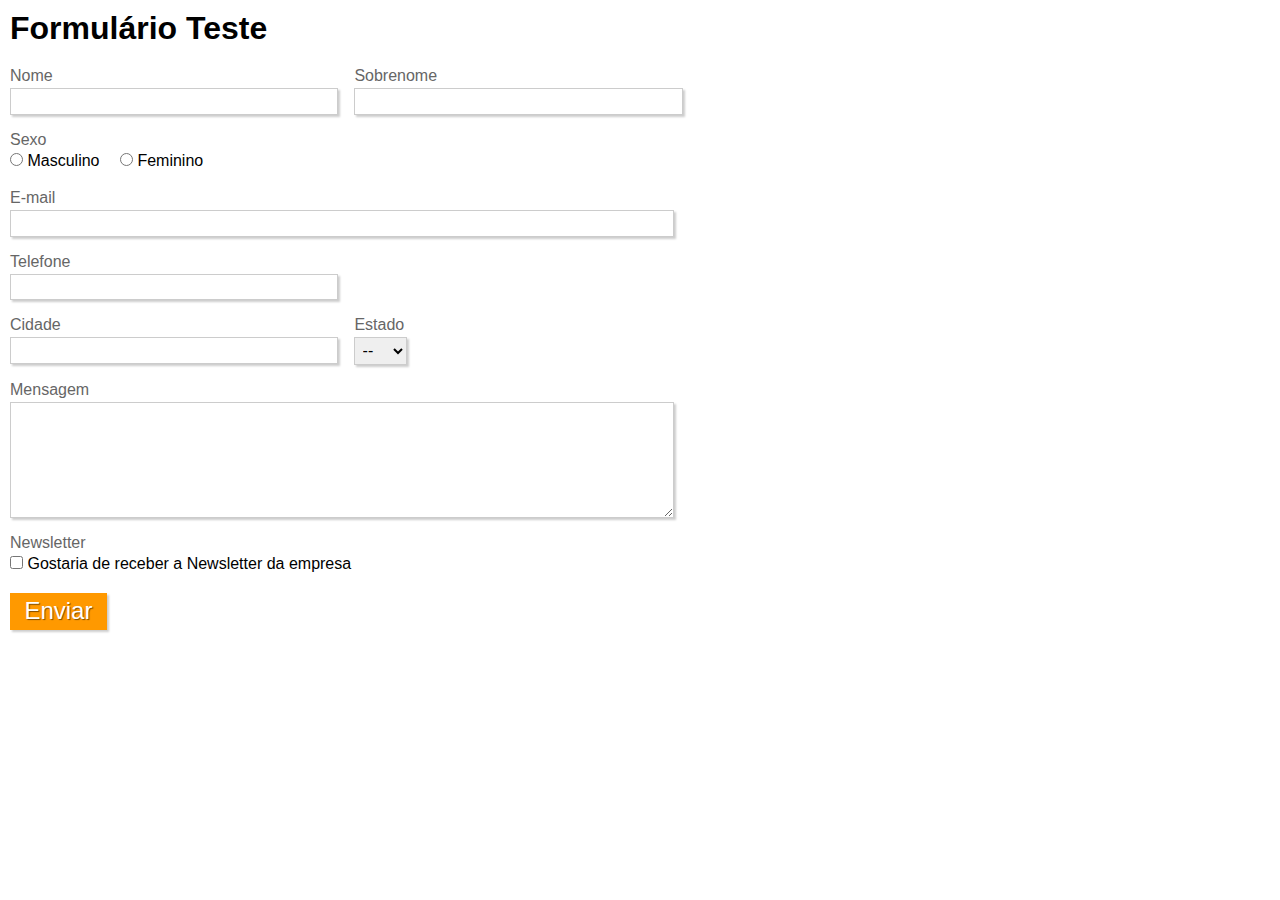
<file: Atv 05/index.html>
<!DOCTYPE HTML>
<html lang="pt-BR">
<head>
    <meta charset="UTF-8">
    <title>HTML e CSS para Formulários: Sugestões</title>
    <link rel="stylesheet" href="ex_form.css">
    
</head>
<body>

<h1 style = "padding: 10px">Formulário Teste</h1>

<form action="#" method="post">
<fieldset style = "padding: 10px">
    
    <fieldset class="grupo">
        <div class="campo">
            <label for="nome">Nome</label>
            <input type="text" id="nome" name="nome" style="width: 20em" value="" />
        </div>
        <div class="campo">
            <label for="snome">Sobrenome</label>
            <input type="text" id="snome" name="snome" style="width: 20em" value="" />
        </div>
    </fieldset> 
    
    <div class="campo">
        <label>Sexo</label>
        <label class="checkbox">
            <input type="radio" name="sexo" value="masculino"> Masculino
        </label>
        <label class="checkbox">
            <input type="radio" name="sexo" value="feminino"> Feminino
        </label>
    </div>

    <div class="campo">
        <label for="email">E-mail</label>
        <input type="text" id="email" name="email" style="width: 41em" value="" />
    </div>

    <div class="campo">
        <label for="telefone">Telefone</label>
        <input type="text" id="telefone" name="telefone" style="width: 20em"  value="" />
    </div>
    
    <fieldset class="grupo">
        <div class="campo">
            <label for="cidade">Cidade</label>
            <input type="text" id="cidade" name="cidade" style="width: 20em" value="" />
        </div>
        <div class="campo">
            <label for="estado">Estado</label>
            <select name="estado" id="estado">
                <option value="">--</option>
                <option value="PR">MA</option>
                <option value="PR">PI</option>
                <option value="PR">CE</option>
                <option value="PR">RN</option>
            </select>
        </div>
    </fieldset>

    <div class="campo">
        <label for="mensagem">Mensagem</label>
        <textarea rows="6" style="width: 41em" id="mensagem" name="mensagem"></textarea>
    </div>

    <div class="campo">
        <label>Newsletter</label>
        <label class="checkbox">
            <input type="checkbox" name="newsletter" value="1"> Gostaria de receber a Newsletter da empresa
        </label>
    </div>
    
    <button class="botao submit" type="submit" name="submit">Enviar</button>
    
</fieldset>
</form>

</body>
</html>
</file>
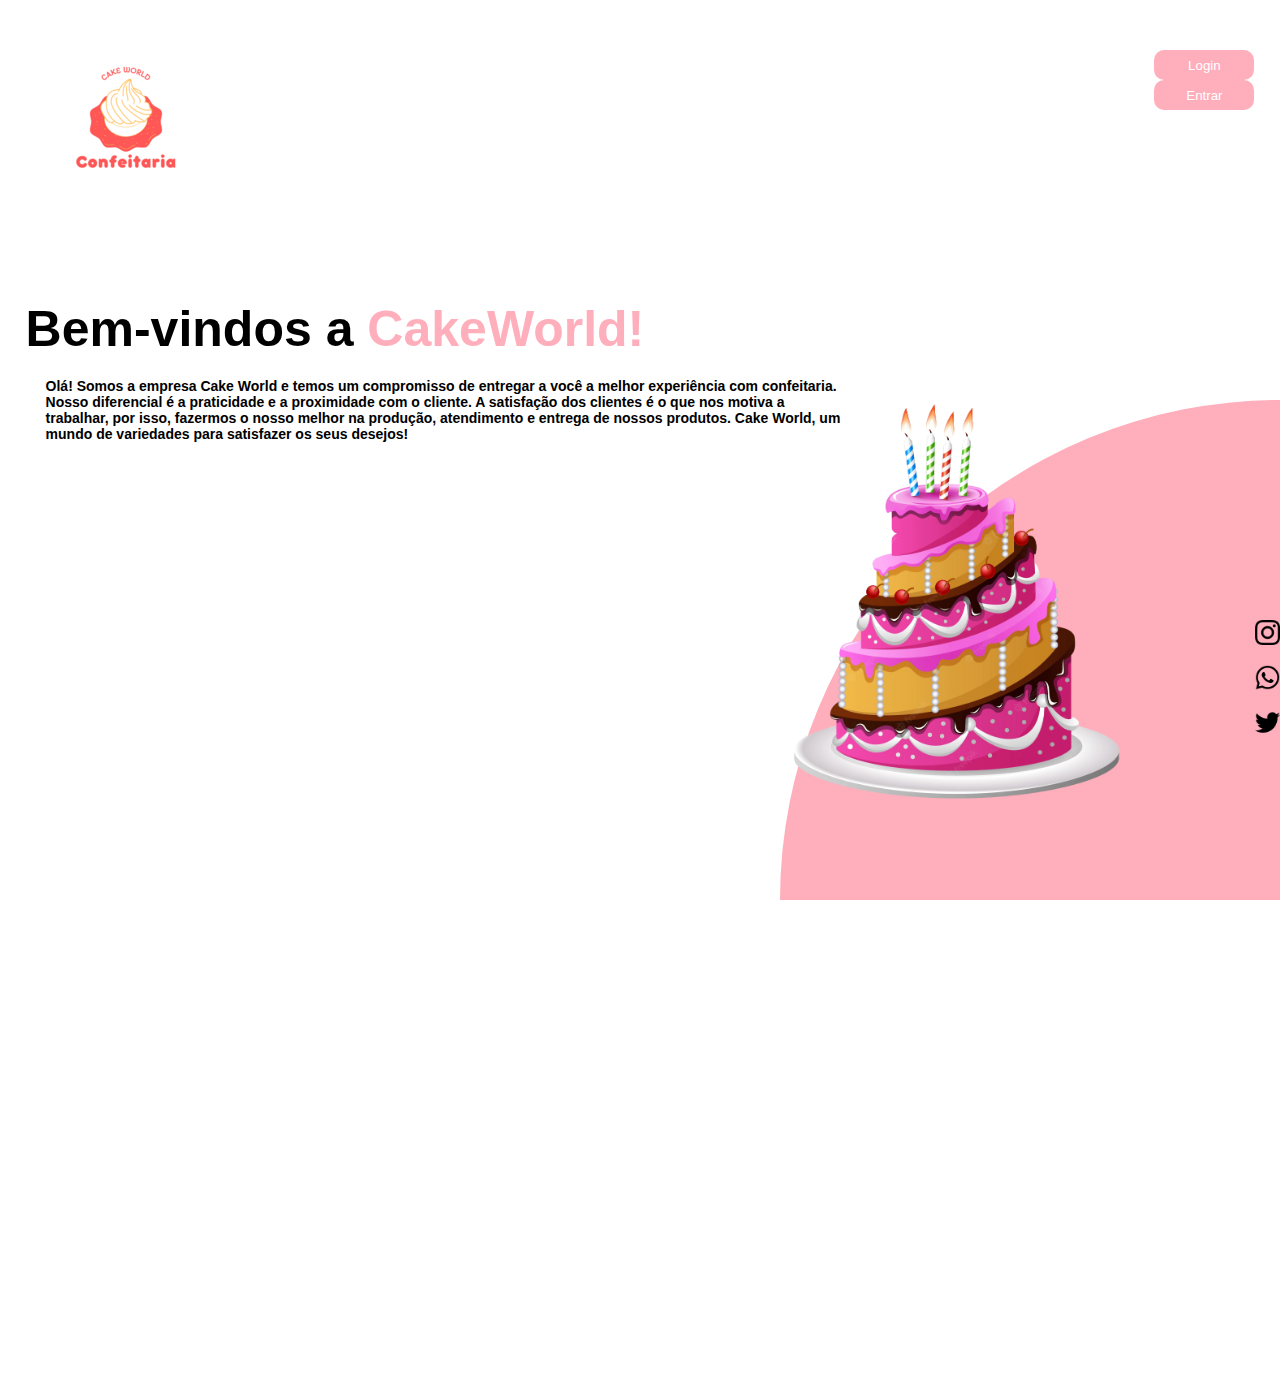
<file: projeto pweb/index.html>
<html>
    <head>
        <title>CakeWorld</title>
        <link rel="stylesheet" href="style_home.css">
        <meta http-equiv="Content-Type" content="text/html;charset=UTF-8">
        <meta nome="viewport" content="width=device-width, initial-scale=1.0, maximun-scale=1.0">
    </head>
    <body>
        <header>
            <div class="center">
                <div class="logo"><img src="imagens/Cake World (1).png"></div><!-- logo -->
                <div class="menu"><div class="button"><button>Login</button></div>
                <form action = "meu_site.html">
                <div class="button"><button formaction="meu_site.html">Entrar</button></div></div>
            </div><!-- center -->
        </header>
        <section class="sobre">
            <div class="extras">
                <img src="imagens/desenho-bolo.png"> 
                <div class="social-media">
                    <a href="#"><img src="imagens/instagram.png"></a>
                    <a href="#"><img src="imagens/whatsapp.png"></a>
                    <a href="#"><img src="imagens/twitter.png"></a>
                </div><!-- social-media -->
            </div><!-- extras -->
            <div class="center">
                <div class="texto-sobre">
                    <h1>Bem-vindos a <span style="color:FFAEBC;">CakeWorld!</span></h1>
                    <p>Olá! Somos a empresa Cake World e temos um compromisso de entregar a você a melhor experiência com confeitaria.
					Nosso diferencial é a praticidade e a proximidade com o cliente.
					A satisfação dos clientes é o que nos motiva a trabalhar, por isso, fazermos o nosso melhor na produção, atendimento e entrega de nossos produtos.
					Cake World, um mundo de variedades para satisfazer os seus desejos!</p>
                </div><!-- texto-sobre-->
            </div><!-- center -->
            <div class = "center_button">
                <div class="button"><button>Saiba mais</button></div>
                </div>
        </section>
    </body>
</html>
</file>
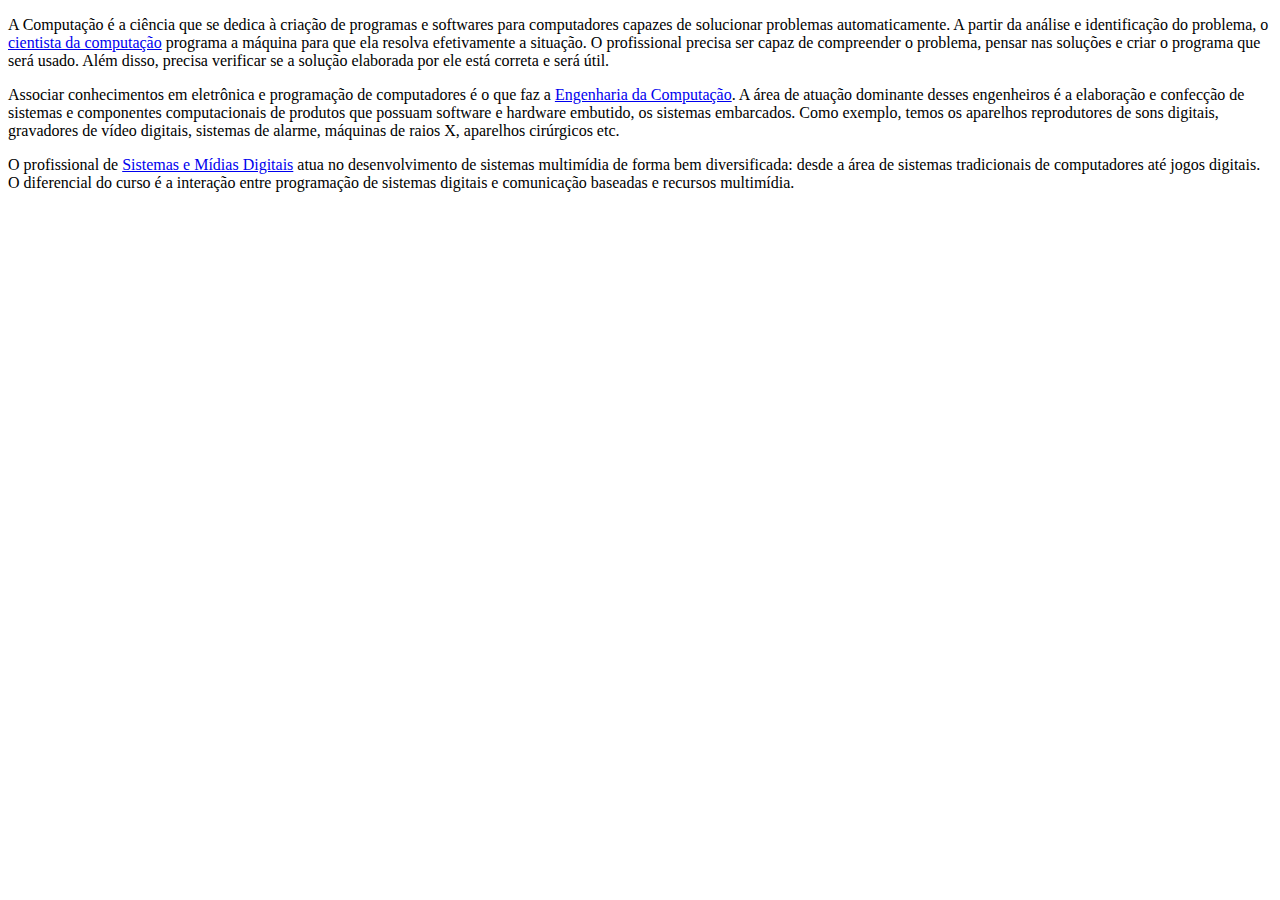
<file: Atv 01/Exercicio_01.html>
<!DOCTYPE html>
<html lang="pt">
<head>
    <meta charset="UTF-8">
    <title>Exercício 01</title>
</head>
<body>
    <p>A Computação é a ciência que se dedica à criação de programas e softwares para computadores
        capazes de solucionar problemas automaticamente. A partir da análise e identificação do problema, o
        <a href="https://www.ufc.br/ensino/guia-de-profissoes/576-ciencia-da-computacao">cientista da computação</a>
        programa a máquina para que ela resolva efetivamente a situação. O profissional precisa ser capaz de
        compreender o problema, pensar nas soluções e criar o programa que será usado. Além disso, precisa verificar
        se a solução elaborada por ele está correta e será útil.</p>

    <p>Associar conhecimentos em eletrônica e programação de computadores é o que faz a <a href="https://www.ufc.br/ensino/guia-de-profissoes/554-engenharia-da-computacao#:~:text=Como%20%C3%A9%20o%20curso%20na%20UFC.%20As%20atividades,optar%20por%20Ci%C3%AAncia%20da%20Computa%C3%A7%C3%A3o%3B%20em%20hardware%2C%20">Engenharia da Computação</a>.
        A área de atuação dominante desses engenheiros é a elaboração e confecção de sistemas
        e componentes computacionais de produtos que possuam software e hardware embutido, os sistemas
        embarcados. Como exemplo, temos os aparelhos reprodutores de sons digitais, gravadores de vídeo
        digitais, sistemas de alarme, máquinas de raios X, aparelhos cirúrgicos etc.</p>

    <p>O profissional de <a href="https://www.ufc.br/ensino/guia-de-profissoes/138-sistemas-e-midias-digitais#:~:text=O%20que%20faz%20O%20profissional%20de%20Sistemas%20e,sistemas%20digitais%20e%20comunica%C3%A7%C3%A3o%20baseadas%20e%20recursos%20multim%C3%ADdia.">Sistemas e Mídias Digitais</a>
        atua no desenvolvimento de sistemas multimídia de forma bem diversificada: desde a área de sistemas
        tradicionais de computadores até jogos digitais. O diferencial do curso é a interação entre programação
        de sistemas digitais e comunicação baseadas e recursos multimídia.</p>

</body>
</html>
</file>
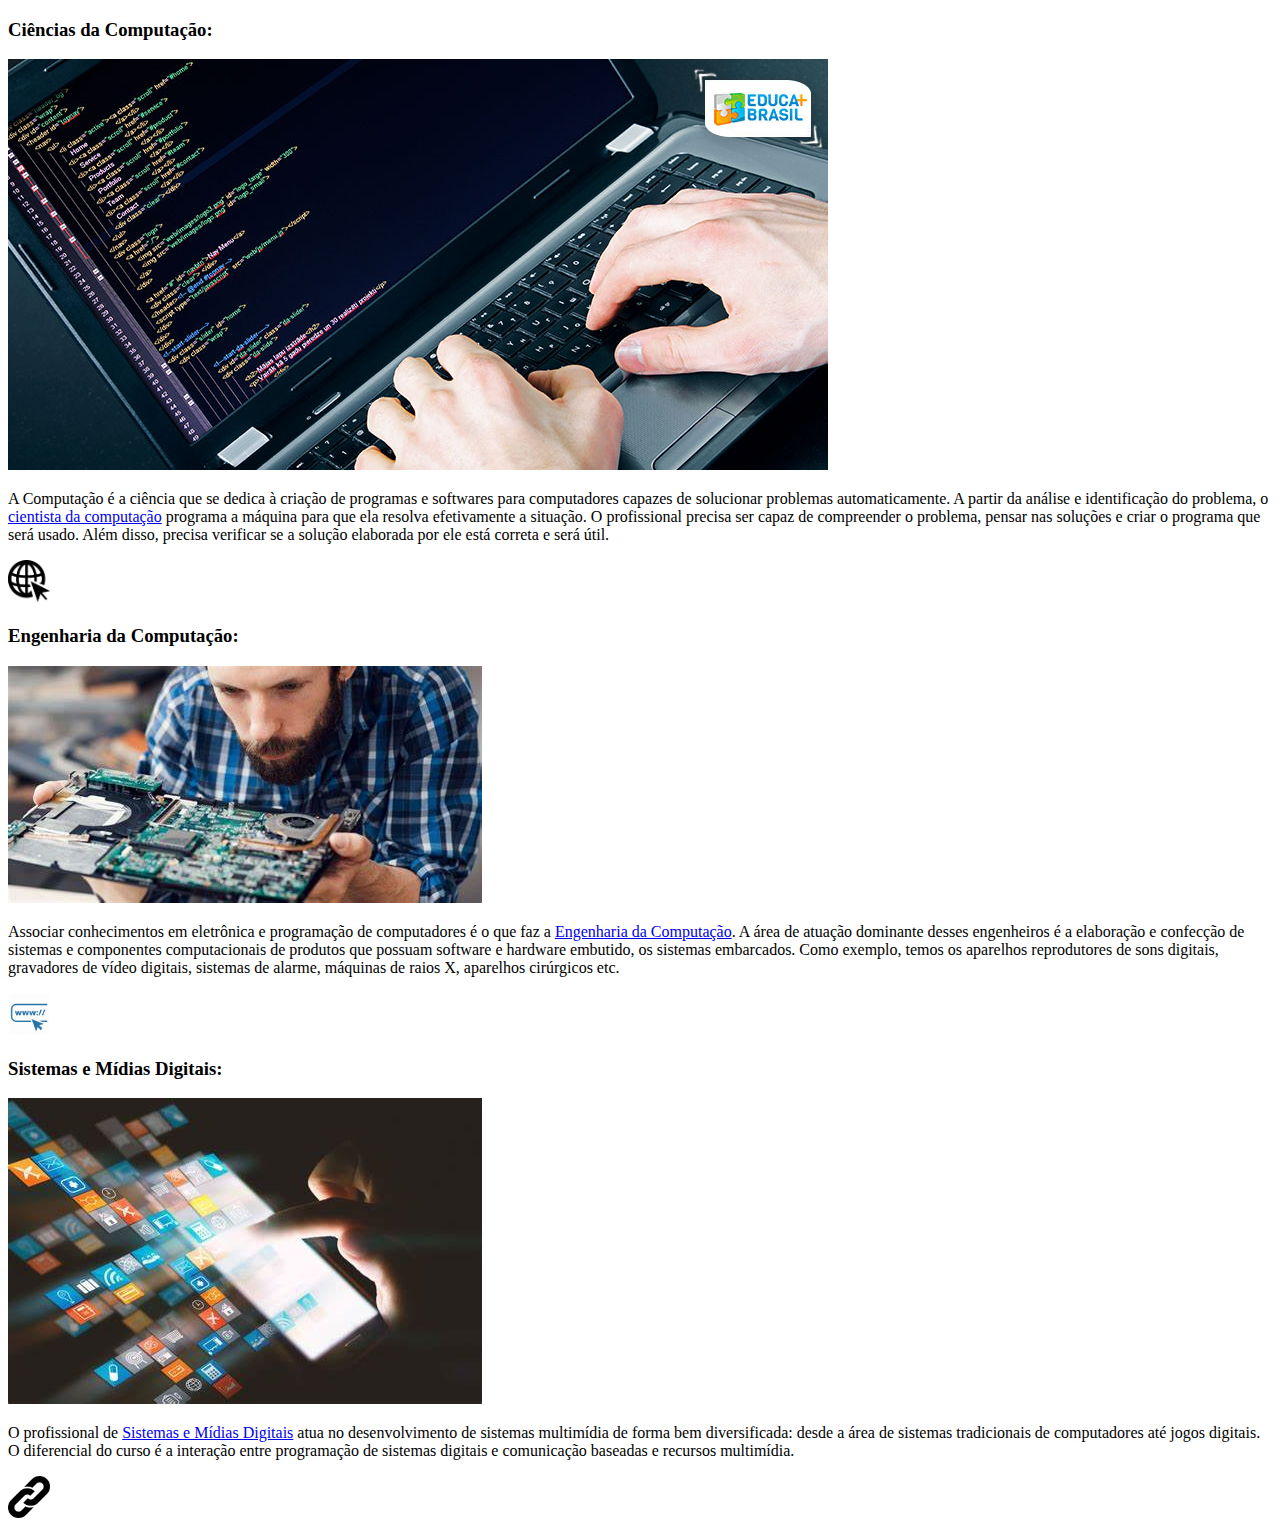
<file: Atv 01/Exercicio_02.html>
<!DOCTYPE html>
<html lang="pt">
<head>
    <meta charset="UTF-8">
    <title>Exercício 02</title>
</head>
<body>
    <h3>Ciências da Computação:</h3>
    <img src="ciencia da computacao.jpg" alt="Ciências da Computação">
    <p>A Computação é a ciência que se dedica à criação de programas e softwares para computadores
        capazes de solucionar problemas automaticamente. A partir da análise e identificação do problema, o
        <a href="https://www.ufc.br/ensino/guia-de-profissoes/576-ciencia-da-computacao">cientista da computação</a>
        programa a máquina para que ela resolva efetivamente a situação. O profissional precisa ser capaz de
        compreender o problema, pensar nas soluções e criar o programa que será usado. Além disso, precisa verificar
        se a solução elaborada por ele está correta e será útil.</p>

    <a href="https://www.ufc.br/ensino/guia-de-profissoes/576-ciencia-da-computacao">
        <img src="website-link-icon-png-13.jpg" alt="Ciências da Computação" style="width:42px;height:42px;">
    </a>

    <h3>Engenharia da Computação:</h3>
    <img src="engenharia da computacao.jpg" alt="Engenharia da Computação">
    <p>Associar conhecimentos em eletrônica e programação de computadores é o que faz a <a href="https://www.ufc.br/ensino/guia-de-profissoes/554-engenharia-da-computacao#:~:text=Como%20%C3%A9%20o%20curso%20na%20UFC.%20As%20atividades,optar%20por%20Ci%C3%AAncia%20da%20Computa%C3%A7%C3%A3o%3B%20em%20hardware%2C%20">Engenharia da Computação</a>.
        A área de atuação dominante desses engenheiros é a elaboração e confecção de sistemas
        e componentes computacionais de produtos que possuam software e hardware embutido, os sistemas
        embarcados. Como exemplo, temos os aparelhos reprodutores de sons digitais, gravadores de vídeo
        digitais, sistemas de alarme, máquinas de raios X, aparelhos cirúrgicos etc.</p>

    <a href="https://www.ufc.br/ensino/guia-de-profissoes/554-engenharia-da-computacao#:~:text=Como%20%C3%A9%20o%20curso%20na%20UFC.%20As%20atividades,optar%20por%20Ci%C3%AAncia%20da%20Computa%C3%A7%C3%A3o%3B%20em%20hardware%2C%20">
        <img src="website-link-icon-png-22.jpg" alt="Engenharia da Computação" style="width:42px;height:42px;">
    </a>

    <h3>Sistemas e Mídias Digitais:</h3>
    <img src="sistemas e midias digitais.jpg" alt="Sistemas e Mídias Digitais">
    <p>O profissional de <a href="https://www.ufc.br/ensino/guia-de-profissoes/138-sistemas-e-midias-digitais#:~:text=O%20que%20faz%20O%20profissional%20de%20Sistemas%20e,sistemas%20digitais%20e%20comunica%C3%A7%C3%A3o%20baseadas%20e%20recursos%20multim%C3%ADdia.">Sistemas e Mídias Digitais</a>
        atua no desenvolvimento de sistemas multimídia de forma bem diversificada: desde a área de sistemas
        tradicionais de computadores até jogos digitais. O diferencial do curso é a interação entre programação
        de sistemas digitais e comunicação baseadas e recursos multimídia.</p>

    <a href="https://www.ufc.br/ensino/guia-de-profissoes/138-sistemas-e-midias-digitais#:~:text=O%20que%20faz%20O%20profissional%20de%20Sistemas%20e,sistemas%20digitais%20e%20comunica%C3%A7%C3%A3o%20baseadas%20e%20recursos%20multim%C3%ADdia">
        <img src="website-link-icon-png-29.jpg" alt="Sistemas e Mídias Digitais" style="width:42px;height:42px;">
    </a>
</body>
</html>
</file>
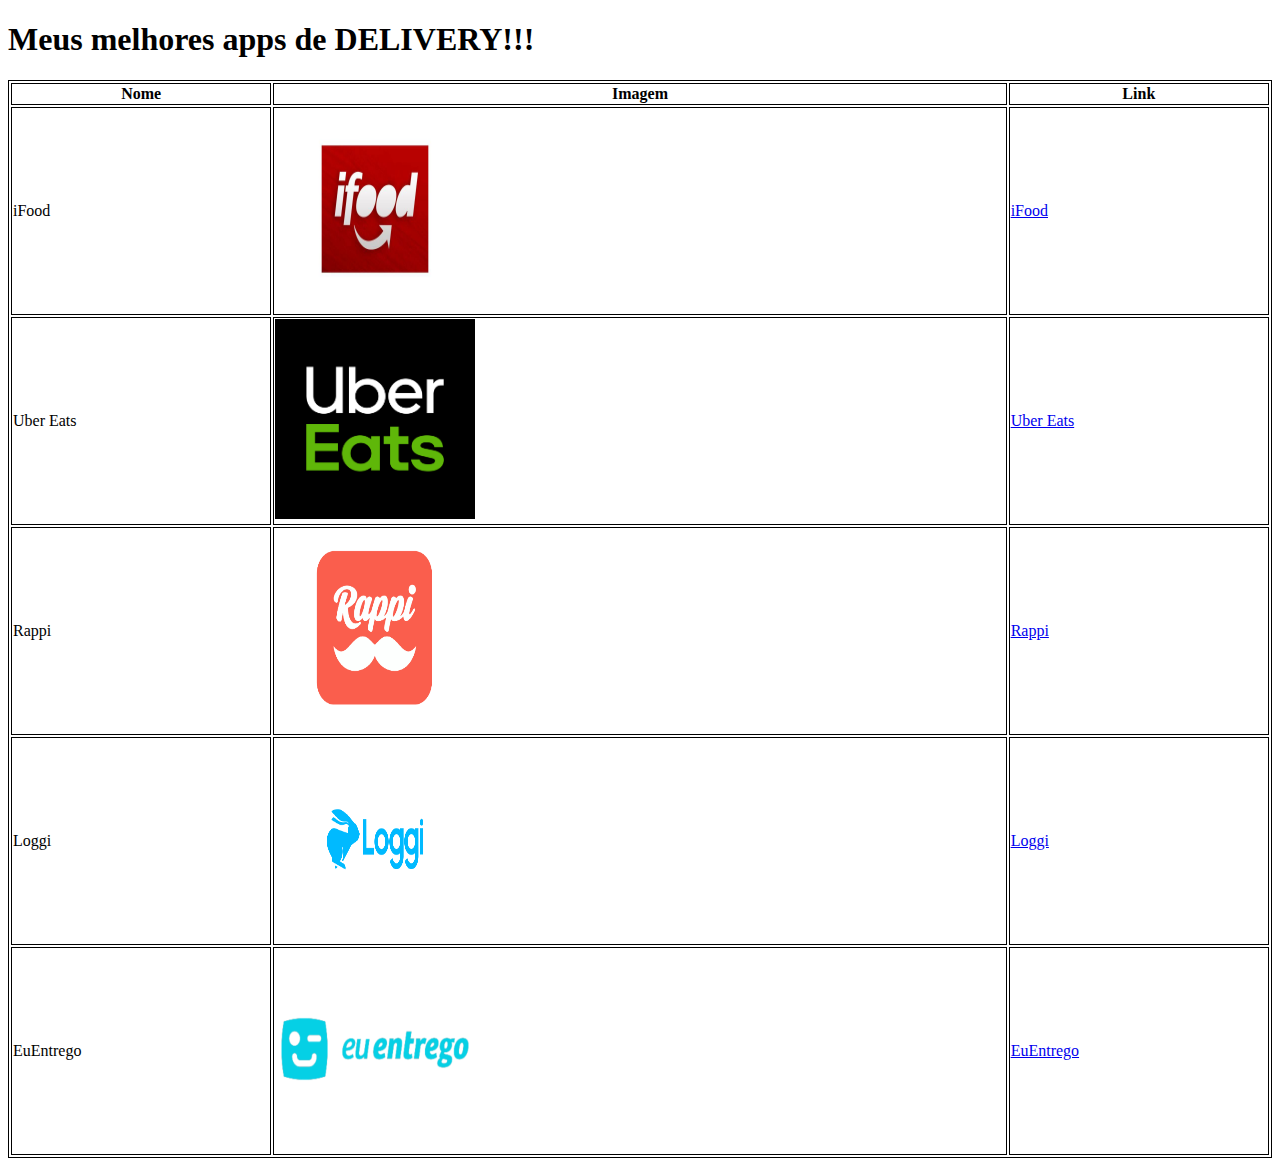
<file: Atv 01/Exercicio_03.html>
<!DOCTYPE html>
<html lang="pt">
<style>
table, th, td {
  border:1px solid black;
}
</style>
<head>
    <meta charset="UTF-8">
    <title>Exercício 03</title>
</head>
<body>
    <h1>Meus melhores apps de DELIVERY!!!</h1>
    <table style="width:100%">
        <tr>
            <th>Nome</th>
            <th>Imagem</th>
            <th>Link</th>
        </tr>
        <tr>
            <td>iFood</td>
            <td><img src="ifood.jpg" alt="iFood" style="width:200px;height:200px;"></td>
            <td><a href="https://www.ifood.com.br/">iFood</a></td>
        </tr>
        <tr>
            <td>Uber Eats</td>
            <td><img src="uber eats.png" alt="Uber Eats" style="width:200px;height:200px;"></td>
            <td><a href="https://www.ubereats.com/br">Uber Eats</a></td>
        </tr>
        <tr>
            <td>Rappi</td>
            <td><img src="rappi.png" alt="Rappi" style="width:200px;height:200px;"></td>
            <td><a href="https://www.rappi.com.br/">Rappi</a></td>
        </tr>
        <tr>
            <td>Loggi</td>
            <td><img src="loggi.png" alt="Loggi" style="width:200px;height:200px;"></td>
            <td><a href="https://www.loggi.com/">Loggi</a></td>
        </tr>
        <tr>
            <td>EuEntrego</td>
            <td><img src="euentrego.png" alt="EuEntrego" style="width:200px;height:200px;"></td>
            <td><a href="https://www.euentrego.com.br/">EuEntrego</a></td>
        </tr>
    </table>
</body>
</html>
</file>
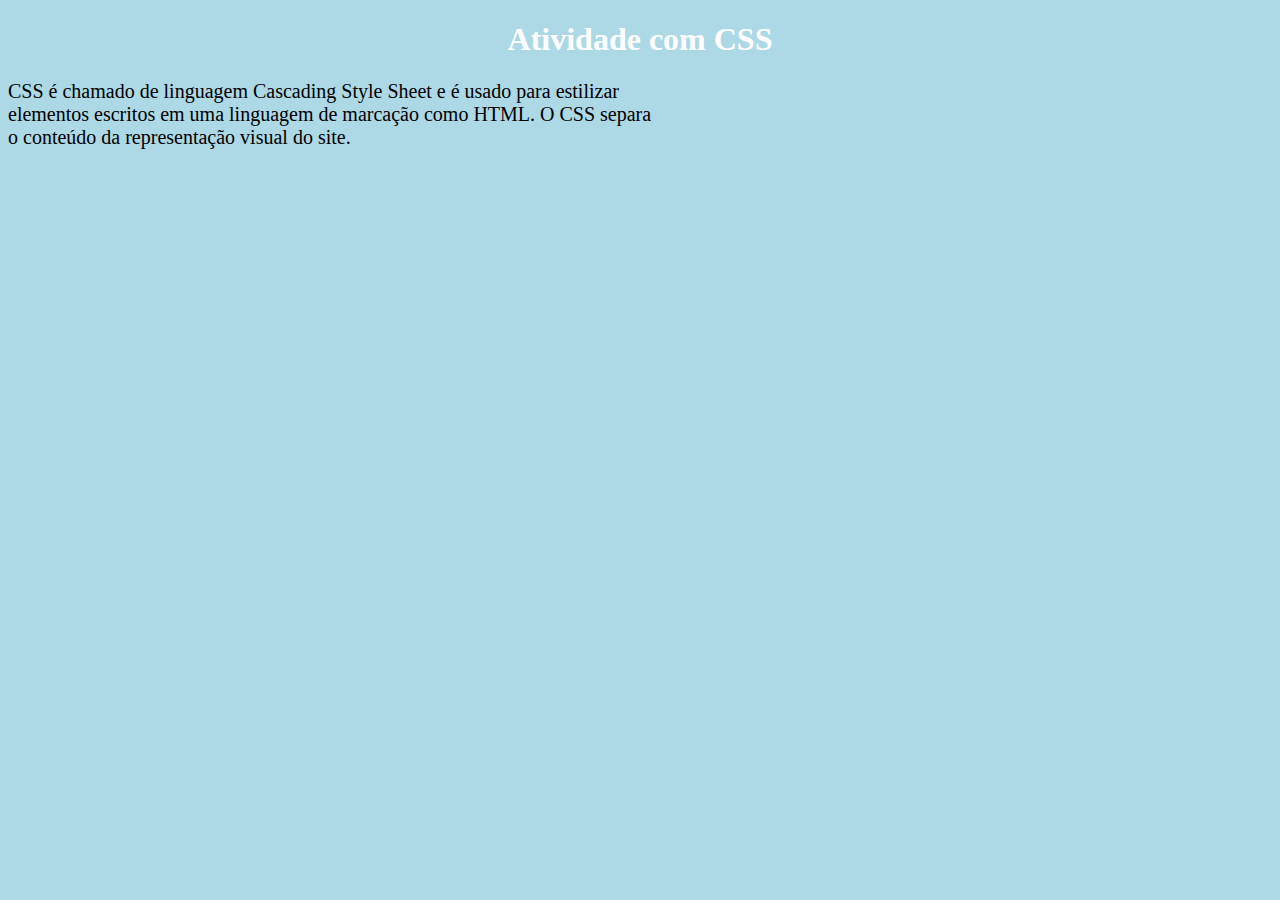
<file: Atv 03/Atv01.html>
<!DOCTYPE html>
<html lang="pt">
<head>
    <meta charset="UTF-8">
    <meta http-equiv="X-UA-Compatible" content="IE=edge">
    <meta name="viewport" content="width=device-width, initial-scale=1.0">
    <title>Atividade 01</title>
    <link rel="stylesheet" href="Atv01.css">
</head>
<body>
    <h1>Atividade com CSS</h1>
    <p>CSS é chamado de linguagem Cascading Style Sheet e é usado para estilizar<br>
    elementos escritos em uma linguagem de marcação como HTML. O CSS separa<br>
    o conteúdo da representação visual do site. </p>
    <link rel="stylesheet" href="Atv02.html">
    <link rel="stylesheet" href="Atv03.html">
</body>
</html>
</file>
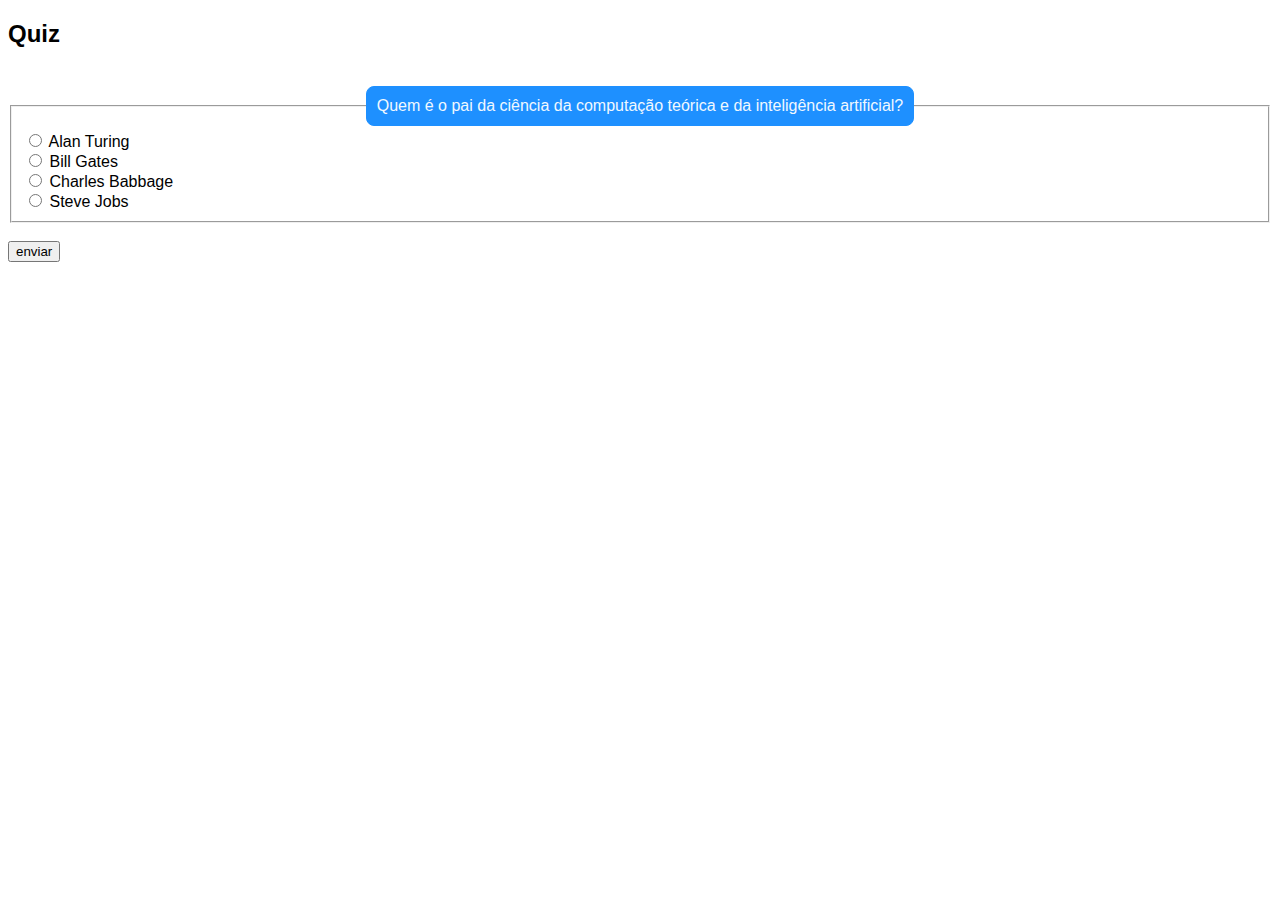
<file: Quiz - Cookie e Session/pagina_inicial.html>
<!DOCTYPE html>
<html lang="en">
<head>
    <meta charset="UTF-8">
    <meta http-equiv="X-UA-Compatible" content="IE=edge">
    <meta name="viewport" content="width=device-width, initial-scale=1.0">
    <title>Página Inicial</title>
    <link rel="stylesheet" href="estilo.css">
</head>
<body>
    <h2>Quiz</h2>
    <br>
    <form method="get" action="pag1_cookie.php">
    <fieldset>
        <legend>Quem é o pai da ciência da computação teórica e da inteligência artificial?</legend>
        <div>
            <input type="radio" name="q1" id="Alan Turing" class="q1" value="Alan Turing">
            <label name="lb">Alan Turing</label><br>

            <input type="radio" name="q1" id="Bill Gates" class="q1" value="Bill Gates">
            <label name="lb">Bill Gates</label><br>

            <input type="radio" name="q1" id="Charles Babbage" class="q1" value="Charles Babbage">
            <label name="lb">Charles Babbage</label><br>
                
            <input type="radio" name="q1" id="Steve Jobs" class="q1" value="Steve Jobs">
            <label name="lb">Steve Jobs</label>
        </div>
    </fieldset>
    <br>
    <input type="submit" id="env" name="env" value="enviar">
    </form>
</body>
</html>
</file>
<file: Atv 05/ex_form.css>
<style>
        h1 {
            margin-bottom: 1rem;
        }

        * {
            margin: 0;
            padding: 0;
        }

        fieldset {
            border: 0;
        }

        body, input, select, textarea, button {
            font-family: sans-serif;
            font-size: 1em;
        }   
        
        .grupo:before, .grupo:after {
            content: "";
            display: table;
        }
        
        .grupo:after {
            clear: both;
        }

        .campo {
            margin-bottom: 1em;
        }

        .campo label {
            margin-bottom: 0.2em;
            color: #666;
            display: block;
        }

        fieldset.grupo .campo {
            float:  left;
            margin-right: 1em;
        }

        .campo input[type="text"],
        .campo input[type="email"],
        .campo input[type="url"],
        .campo input[type="tel"],
        .campo select,
        .campo textarea {
            padding: 0.2em;
            border: 1px solid #CCC;
            box-shadow: 2px 2px 2px rgba(0,0,0,0.2);
            display: block;
        }

        .campo select option {
            padding-right: 1em;
        }

        .campo input:focus, .campo select:focus, .campo textarea:focus {
            background: #FFC;
        }

        .campo label.checkbox {
            color: #000;
            display: inline-block;
            margin-right: 1em;
        }

        .botao {
            font-size: 1.5em;
            background: #F90;
            border: 0;
            margin-bottom: 1em;
            color: #FFF;
            padding: 0.2em 0.6em;
            box-shadow: 2px 2px 2px rgba(0,0,0,0.2);
            text-shadow: 1px 1px 1px rgba(0,0,0,0.5);
        }

        .botao:hover {
            background: #FB0;
            box-shadow: inset 2px 2px 2px rgba(0,0,0,0.2);
            text-shadow: none;
        }

        .botao, select, label.checkbox {
            cursor: pointer;
        }
    </style>
</file>
<file: projeto pweb/style_home.css>
*{
    margin: 0;
    padding: 0;
    box-sizing: border-box;
    font-family: Verdana, Geneva, Tahoma, sans-serif;
}

.center{
    display: flex;
    flex-wrap: wrap;
    max-width: 1280px;
    margin: 0 auto;
    padding: 0 2%;
}

.center_button{
    border: 5px solid #FFFF00;
    border: 0px;
    text-align: center;
    margin: 50%;
}

html, body{
    height: 100%;
    overflow-y: hidden;
    overflow-x: hidden;
}

header{
    height: 200px;
    padding: 20px 0;
}

.logo{
    width: 50%;
}

.menu{
    padding-top: 30px;
    width: 50%;
    text-align: right;
}

.menu a{
    color: #FFAEBC;
    text-decoration: none;
    font-weight: bold;
    margin-right: 15px;
}

section.sobre{
    height: calc(100% - 200px);
    position: relative;
}

.extras{
    position: absolute;
    bottom: -500px;
    right: -500px;
    width: 1000px;
    height: 1000px;
    border-radius: 50%;
    background-color: #FFAEBC;

}

.extras img{
    width: 350px;
}
.social-media{
    position: absolute;
    right: 500px;
    top: 200px;
}

.social-media img{
    display: block;
    width: 25px;
    margin: 20px 0;
}

.texto-sobre{
    margin-top: 100px;
}

.texto-sobre h1{
    font-size: 50px;
}

.texto-sobre p{
    margin: 20px;
    color: black;
    font-size: 14px;
    font-weight: bold;
    max-width: 800px;
}

button{
    border: 0;
    background-color: #FFAEBC;
    color: white;
    border-radius: 10px;
    width: 100px;
    height: 30px;
    cursor: pointer;
}
</file>
<file: Atv 03/Atv01.css>
body {
    background-color: lightblue;
  }
  
  h1 {
    color: white;
    text-align: center;
  }
  
  p {
    font-family: verdana;
    font-size: 20px;
  }
</file>
<file: Quiz - Cookie e Session/estilo.css>
<style>

    fieldset{
        border: 3px solid dodgerblue;
    }
    legend{
        border: 1px solid dodgerblue;
        padding: 10px;
        text-align: center;
        background-color: dodgerblue;
        border-radius: 8px;
        color:aliceblue
    }
    body{
        font-family: Arial, Helvetica, sans-serif;
    }
    


</style>
</file>
